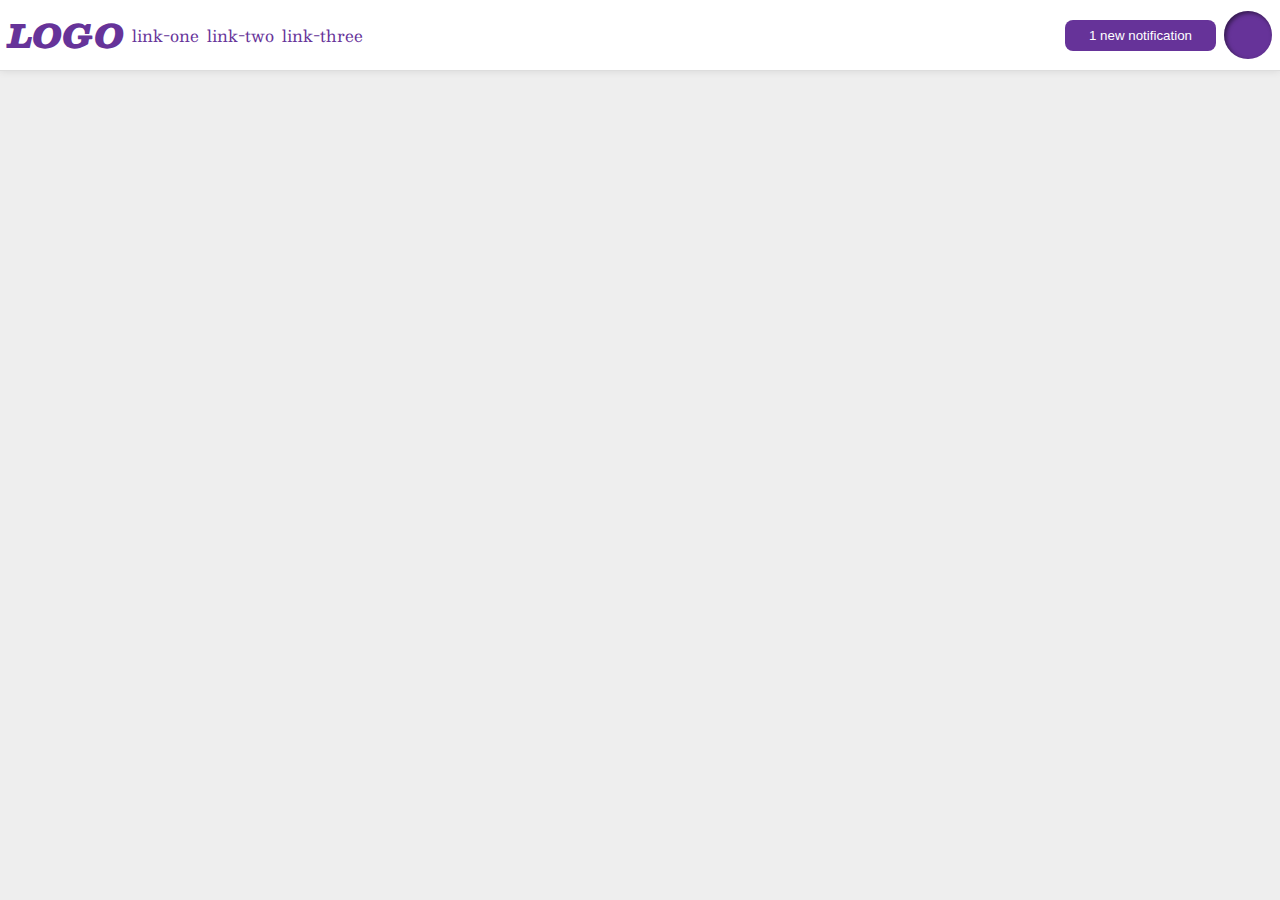
<file: foundations/flex/03-flex-header-2/index.html>
<!DOCTYPE html>
<html lang="en">
  <head>
    <meta charset="UTF-8">
    <meta http-equiv="X-UA-Compatible" content="IE=edge">
    <meta name="viewport" content="width=device-width, initial-scale=1.0">
    <title>Flex Header 2</title>
    <link rel="stylesheet" href="style.css">
  </head>
  <body>
    <div class="header">
      <div class="left-side">
        <div class="logo">
          LOGO
        </div>
        <ul class="links">
          <li><a href="https://google.com">link-one</a></li>
          <li><a href="https://google.com">link-two</a></li>
          <li><a href="https://google.com">link-three</a></li>
        </ul>
      </div>
      <div class="right-side">
        <button class="notifications">
          1 new notification
        </button>
        <div class="profile-image"></div>
    </div>
    </div>
  </body>
</html>
</file>
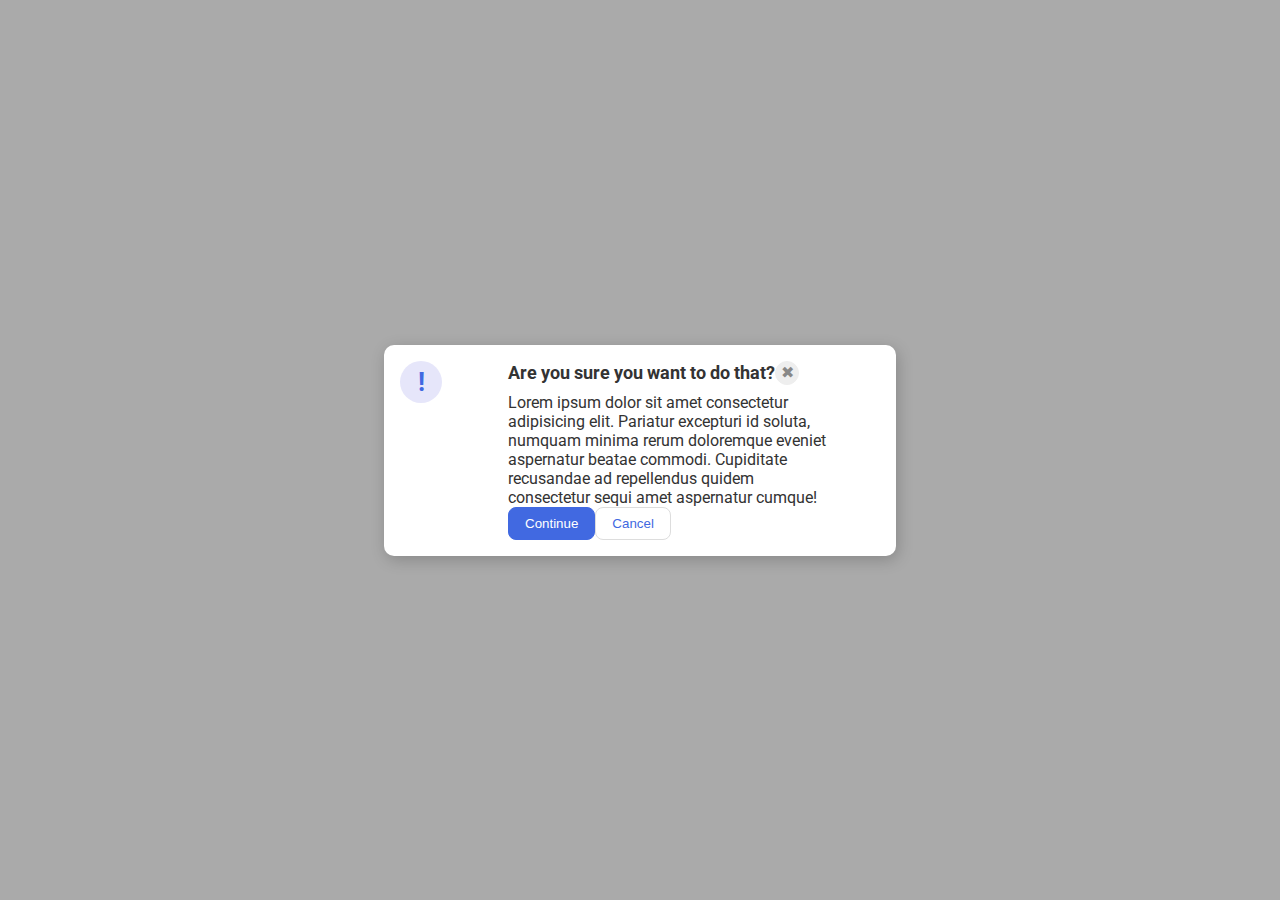
<file: foundations/flex/05-flex-modal/index.html>
<!DOCTYPE html>
<html lang="en">
  <head>
    <meta charset="UTF-8">
    <meta http-equiv="X-UA-Compatible" content="IE=edge">
    <meta name="viewport" content="width=device-width, initial-scale=1.0">
    <link rel="stylesheet" href="style.css">
    <title>Modal</title>
  </head>
  <body>
    <div class="modal">
      <div class="icon">!</div>
      <div class="container">
        
        <div class="header">Are you sure you want to do that?
          <button class="close-button">✖</button>
        </div>
        <div class="text">Lorem ipsum dolor sit amet consectetur adipisicing elit. Pariatur excepturi id soluta, numquam minima rerum doloremque eveniet aspernatur beatae commodi. Cupiditate recusandae ad repellendus quidem consectetur sequi amet aspernatur cumque!</div>
        <button class="continue">Continue</button>
        <button class="cancel">Cancel</button>
      </div>
      
    </div>
  </body>
</html>
</file>
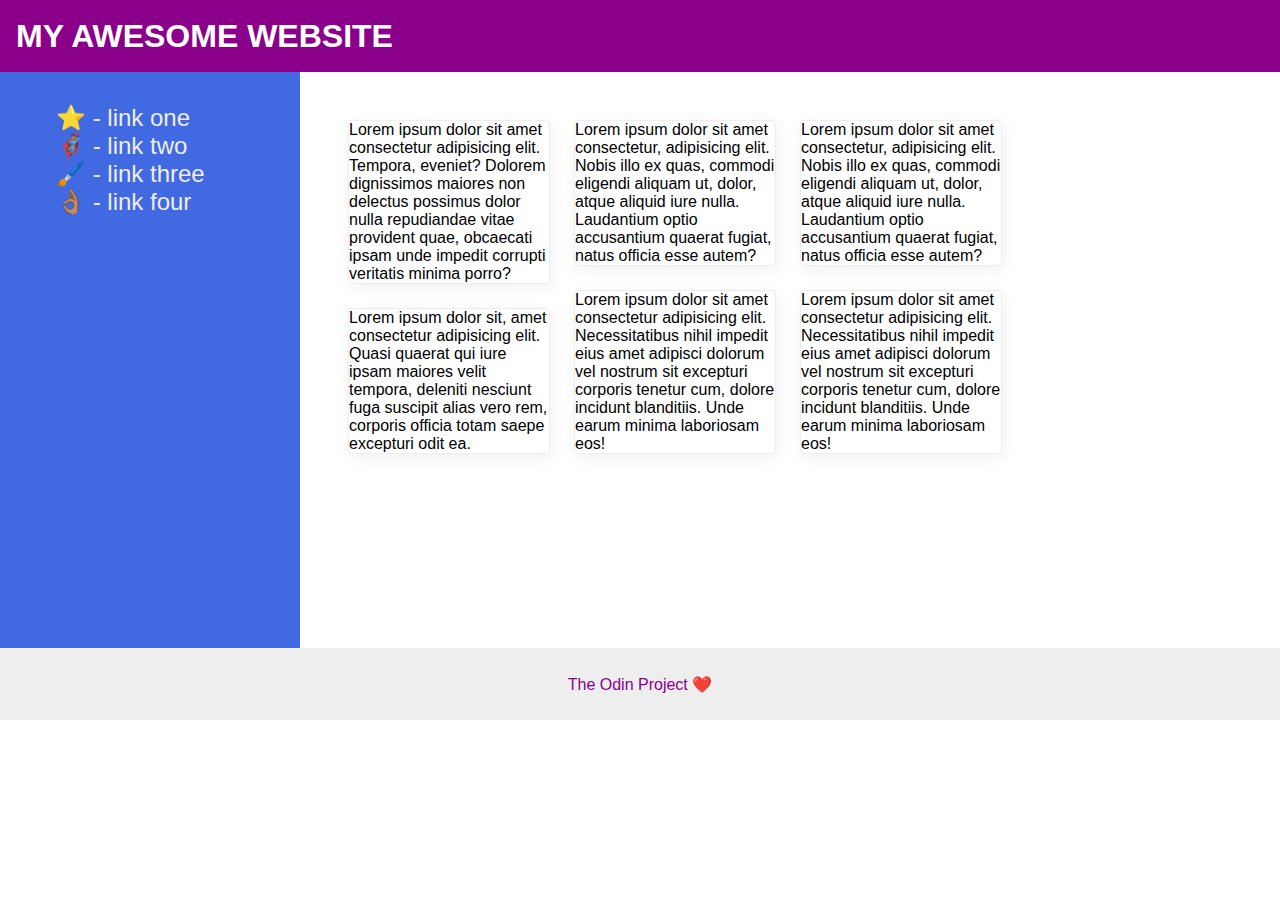
<file: foundations/flex/07-flex-layout-2/index.html>
<!DOCTYPE html>
<html lang="en">
  <head>
    <meta charset="UTF-8">
    <meta http-equiv="X-UA-Compatible" content="IE=edge">
    <meta name="viewport" content="width=device-width, initial-scale=1.0">
    <title>The Holy Grail</title>
    <link rel="stylesheet" href="style.css">
  </head>
  <body>
    <div class="header">
      MY AWESOME WEBSITE
    </div>
    <div class="container">
      <div class="sidebar">
        <ul>
          <li><a href="#">⭐ - link one</a></li>
          <li><a href="#">🦸🏽‍♂️ - link two</a></li>
          <li><a href="#">🖌️ - link three</a></li>
          <li><a href="#">👌🏽 - link four</a></li>
        </ul>
      </div>
      <div class="cards">
        <div class="card">Lorem ipsum dolor sit amet consectetur adipisicing elit. Tempora, eveniet? Dolorem dignissimos maiores non delectus possimus dolor nulla repudiandae vitae provident quae, obcaecati ipsam unde impedit corrupti veritatis minima porro?</div>
        <div class="card">Lorem ipsum dolor sit, amet consectetur adipisicing elit. Quasi quaerat qui iure ipsam maiores velit tempora, deleniti nesciunt fuga suscipit alias vero rem, corporis officia totam saepe excepturi odit ea.</div>
        <div class="card">Lorem ipsum dolor sit amet consectetur, adipisicing elit. Nobis illo ex quas, commodi eligendi aliquam ut, dolor, atque aliquid iure nulla. Laudantium optio accusantium quaerat fugiat, natus officia esse autem?</div>
        <div class="card">Lorem ipsum dolor sit amet consectetur adipisicing elit. Necessitatibus nihil impedit eius amet adipisci dolorum vel nostrum sit excepturi corporis tenetur cum, dolore incidunt blanditiis. Unde earum minima laboriosam eos!</div>
        <div class="card">Lorem ipsum dolor sit amet consectetur, adipisicing elit. Nobis illo ex quas, commodi eligendi aliquam ut, dolor, atque aliquid iure nulla. Laudantium optio accusantium quaerat fugiat, natus officia esse autem?</div>
        <div class="card">Lorem ipsum dolor sit amet consectetur adipisicing elit. Necessitatibus nihil impedit eius amet adipisci dolorum vel nostrum sit excepturi corporis tenetur cum, dolore incidunt blanditiis. Unde earum minima laboriosam eos!</div>
      </div>
    </div>
    <div class="footer">
      The Odin Project ❤️
    </div>
  </body>
</html>
</file>
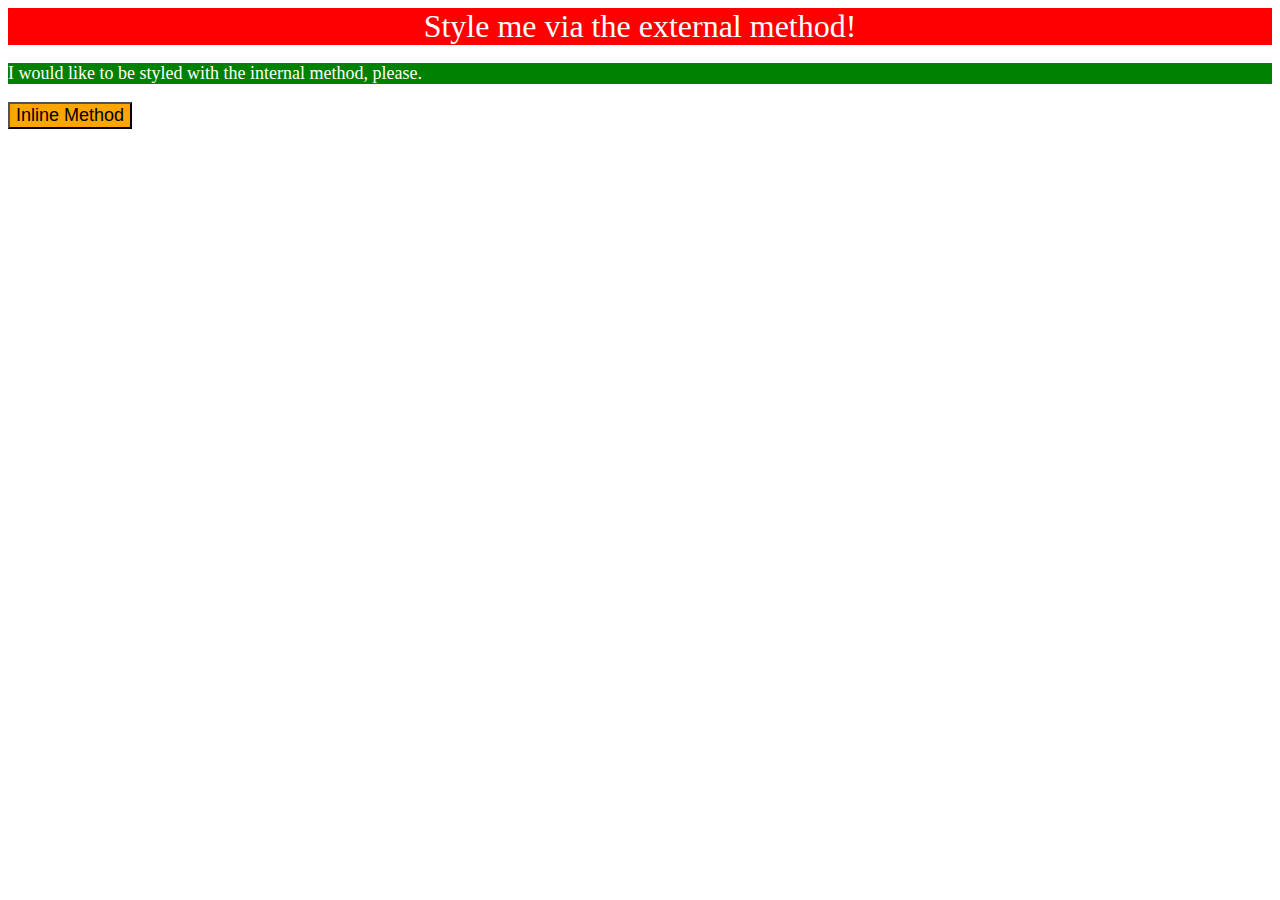
<file: foundations/intro-to-css/01-css-methods/index.html>
<!DOCTYPE html>
<html lang="en">
  <head>
    <meta charset="UTF-8">
    <meta http-equiv="X-UA-Compatible" content="IE=edge">
    <meta name="viewport" content="width=device-width, initial-scale=1.0">
    <title>Methods for Adding CSS</title>
    <link rel="stylesheet" href="style.css">
    <style>
      p {
        background-color:green;
        color:white;
        font-size: 18px;
      }
    </style>
  </head>
  <body>
    <div>Style me via the external method!</div>
    <p>I would like to be styled with the internal method, please.</p>
    <button style="background-color: orange; font-size: 18px">Inline Method</button>
  </body>
</html>
</file>
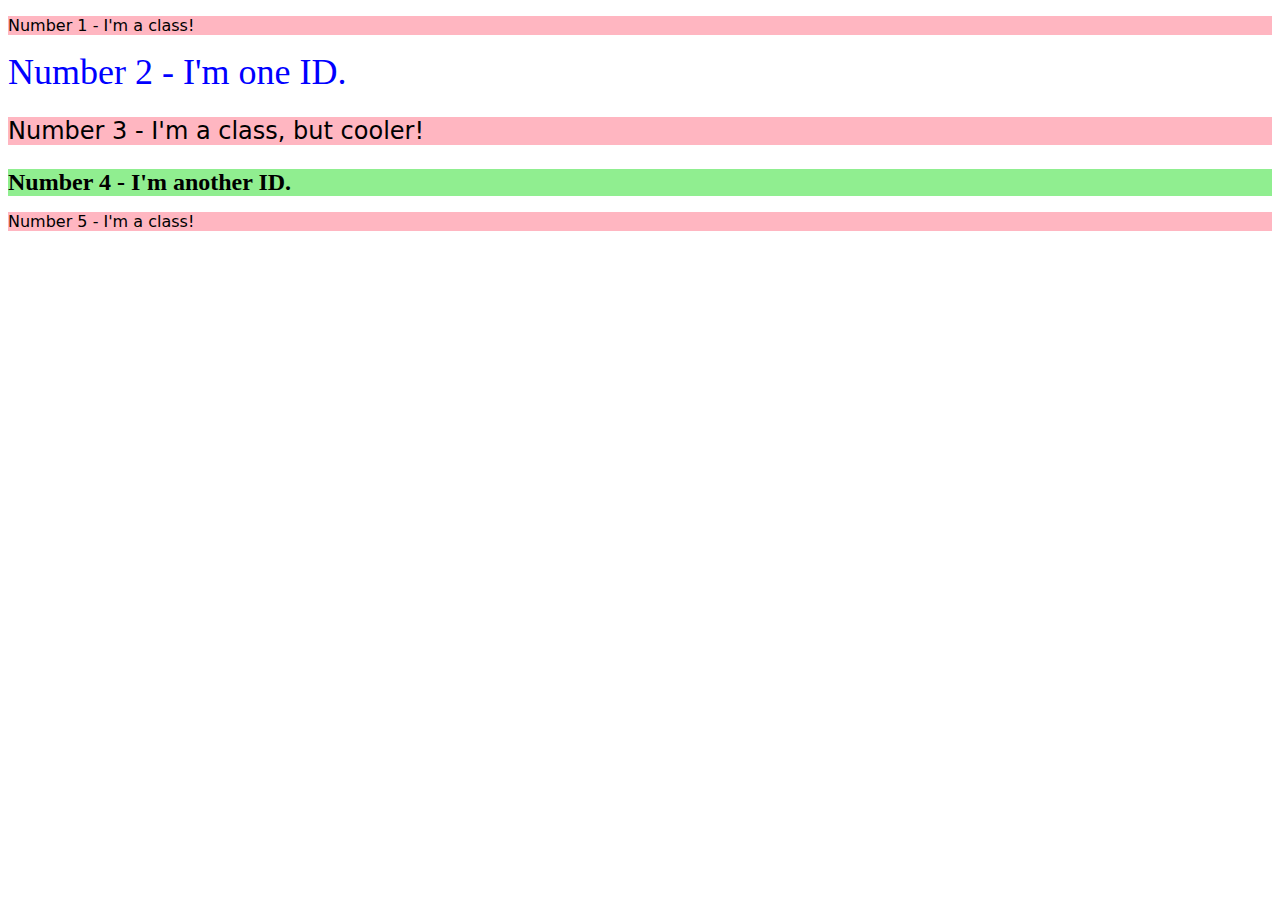
<file: foundations/intro-to-css/02-class-id-selectors/index.html>
<!DOCTYPE html>
<html lang="en">
  <head>
    <meta charset="UTF-8">
    <meta http-equiv="X-UA-Compatible" content="IE=edge">
    <meta name="viewport" content="width=device-width, initial-scale=1.0">
    <title>Class and ID Selectors</title>
    <link rel="stylesheet" href="style.css">
  </head>
  <body>
    <p class="odd-number">Number 1 - I'm a class!</p>
    <div id="second-element">Number 2 - I'm one ID.</div>
    <p class="odd-number adjust-font-size">Number 3 - I'm a class, but cooler!</p>
    <div class="adjust-font-size" id="fourth-element">Number 4 - I'm another ID.</div>
    <p class="odd-number">Number 5 - I'm a class!</p>
  </body>
</html>
</file>
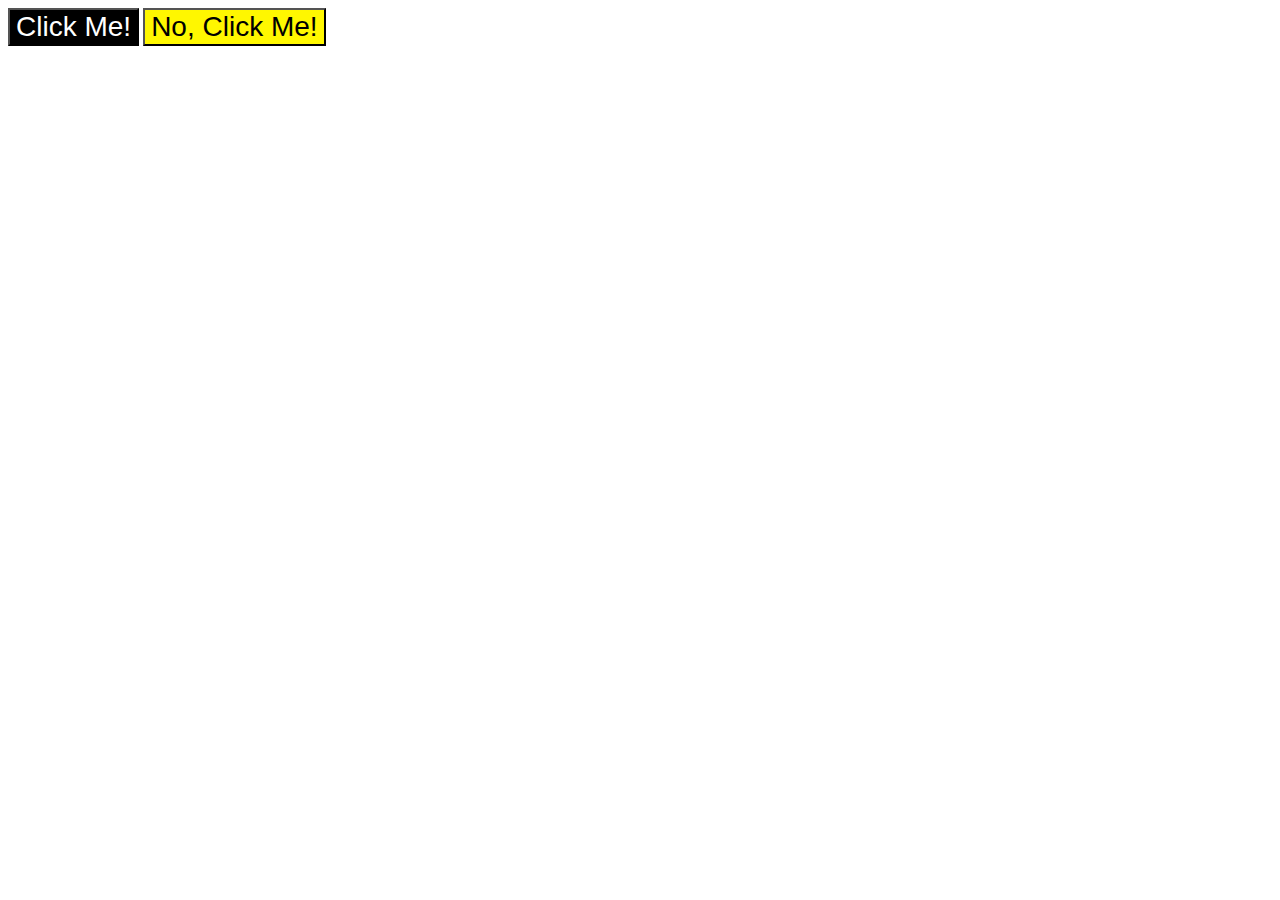
<file: foundations/intro-to-css/03-grouping-selectors/index.html>
<!DOCTYPE html>
<html lang="en">
  <head>
    <meta charset="UTF-8">
    <meta http-equiv="X-UA-Compatible" content="IE=edge">
    <meta name="viewport" content="width=device-width, initial-scale=1.0">
    <title>Grouping Selectors</title>
    <link rel="stylesheet" href="style.css">
  </head>
  <body>
    <button class="black-button">Click Me!</button>
    <button class="yellow-button">No, Click Me!</button>
  </body>
</html>
</file>
<file: foundations/flex/03-flex-header-2/style.css>
/* this is some magical font-importing.  
you'll learn about it later. */
@import url('https://fonts.googleapis.com/css2?family=Besley:ital,wght@0,400;1,900&display=swap');

body {
  margin: 0;
  background: #eee;
  font-family: Besley, serif;
}

.header {
  background: white;
  border-bottom: 1px solid #ddd;
  box-shadow: 0 0 8px rgba(0,0,0,.1);
  display: flex;
  justify-content: space-between;
  padding: 8px;
}

.left-side,
.right-side {
  display: flex;
  align-items: center;
  justify-content: flex-end;
  gap: 8px;
}

.profile-image {
  background: rebeccapurple;
  box-shadow: inset 2px 2px 4px rgba(0,0,0,.5);
  border-radius: 50%;
  width: 48px;
  height: 48px;
}

.logo {
  color: rebeccapurple;
  font-size: 32px;
  font-weight: 900;
  font-style: italic;
}

button {
  border: none;
  border-radius: 8px;
  background: rebeccapurple;
  color: white;
  padding: 8px 24px;
}

a {
  /* this removes the line under our links */
  text-decoration: none;
  color: rebeccapurple;
}

ul {
  list-style-type: none;
  display: flex;
  padding: 0px;
  margin: 0px;
  gap: 8px;
}
</file>
<file: foundations/flex/05-flex-modal/style.css>
@import url('https://fonts.googleapis.com/css2?family=Roboto:wght@400;700&display=swap');

html, body {
  height: 100%;
}

body {
  font-family: Roboto, sans-serif;
  margin: 0;
  background: #aaa;
  color: #333;
  /* I'll give you this one for free lol */
  display: flex;
  align-items: center;
  justify-content: center;
}

.modal {
  background: white;
  width: 480px;
  border-radius: 10px;
  box-shadow: 2px 4px 16px rgba(0,0,0,.2);
  display: flex;
  gap: 16px;
  padding: 16px;
}
.icon {
  color: royalblue;
  font-size: 26px;
  font-weight: 700;
  background: lavender;
  width: 42px;
  height: 42px;
  border-radius: 50%;
  display: flex;
  align-items: center;
  justify-content: center;
  flex-shrink: 0;
}

.close-button {
  background: #eee;
  border-radius: 50%;
  color: #888;
  font-weight: 400;
  font-size: 16px;
  height: 24px;
  width: 24px;
  display: flex;
  align-items: center;
  justify-content: center;
  border: 1px solid #eee;
  padding: 0;
}

button {
  cursor: pointer;
  padding: 8px 16px;
  border-radius: 8px;
}

button.continue {
  background: royalblue;
  border: 1px solid royalblue;
  color: white;
  align-self: baseline;
}

button.cancel {
  background: white;
  border: 1px solid #ddd;
  color: royalblue;
  align-self: baseline;
}

.header {
  display: flex;
  align-items: center;
  justify-content: space-between;
  font-size: 18px;
  font-weight: 700;
  margin-bottom: 8px;
}

.container {
  display: flex;
  align-items: center;
  flex-wrap: wrap;  
  margin-left: 50px;
  margin-right: 50px;
}
</file>
<file: foundations/flex/07-flex-layout-2/style.css>
body {
  font-family: -apple-system, BlinkMacSystemFont, 'Segoe UI', Roboto, Oxygen, Ubuntu, Cantarell, 'Open Sans', 'Helvetica Neue', sans-serif;
  margin: 0;
  min-height: 100vh;
}

a {
  text-decoration: none;
  color: #eee;
  font-size: 24px;
}

.sidebar ul {
  list-style-type: none;  
  display: flex;
  flex-wrap: wrap;  
}

.header {
  height: 72px;
  background: darkmagenta;
  color: white;
  font-size: 32px;
  font-weight: 900;
  display: flex;
  justify-content: flex-start;
  align-items: center;
  padding-left: 16px;
}

.container {
  display: flex;
}

.footer {
  height: 72px;
  background: #eee;
  color: darkmagenta;
  display: flex;
  justify-content: center;
  align-items: center;
}

.sidebar {
  width: 300px;
  flex-shrink: 0;
  padding: 16px;
  background: royalblue;
  box-sizing: border-box;
}

.card {
  border: 1px solid #eee;
  box-shadow: 2px 4px 16px rgba(0,0,0,.06);
  border-radius: 4px;
  width: 200px;
  display: flex;
  flex-grow: 0;
  flex-shrink: 0;
}

.cards{
  display: flex;
  flex-direction: column;
  flex-wrap: wrap ;
  padding: 48px; 
  gap: 24px;
  height: 480px;  
}
</file>
<file: foundations/intro-to-css/01-css-methods/style.css>
div {
    background-color:red;
    color:white;
    font-size:32px;
    text-align:center;
}
</file>
<file: foundations/intro-to-css/02-class-id-selectors/style.css>
.odd-number {
    background-color: #ffb6c1;
    font-family: 'Verdana', 'DejaVu Sans', sans-serif;
}

.adjust-font-size {
    font-size: 24px
}

#second-element {
    color:#0000ff;
    font-size: 36px;
}

#fourth-element {
    background-color:#90ee90;
    font-weight: bold
}
</file>
<file: foundations/intro-to-css/03-grouping-selectors/style.css>
.black-button, .yellow-button{
    font-size:28px;
    font-family: "Helvetica", "Times New Roman", sans-serif;
}

.black-button {
    background-color: rgb(0,0,0);
    color: rgb(255, 255, 255);
}

.yellow-button {
    background-color: rgb(255, 247, 0);
}
</file>
